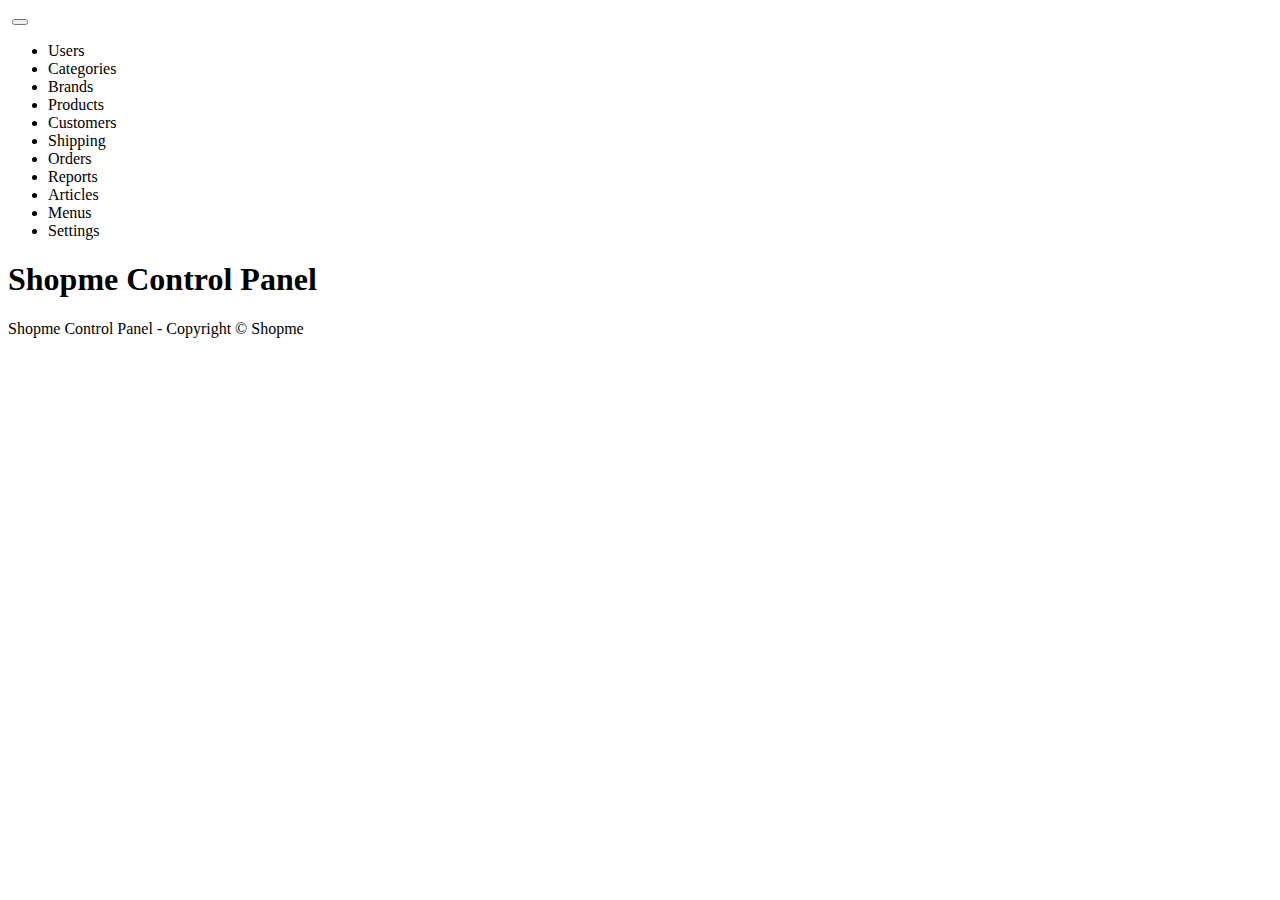
<file: ShopmeWebParent/ShopmeBackEnd/src/main/resources/templates/index.html>
<!DOCTYPE html>
<html land="en" xmlns:th="http://www.thymeleaf.org">
	<head>
		<meta http-equiv="Content-Type" content="text/html; charset=UTF-8">
		<meta name="viewport" content="width=device-width,initial-scale=1.0, minimum-scale=1.0">
		
		<title>Home - Shopme Admin</title>
		
		<link rel="stylesheet" type="text/css" th:href="@{/webjars/bootstrap/css/bootstrap.min.css}" />
		<script type="text/javascript" th:src="@{/webjars/jquery/jquery.min.js}"></script>
		<script type="text/javascript" th:src="@{/webjars/bootstrap/js/bootstrap.min.js}"></script>
	</head>
	<body>		
		<div class="container-fluid">
			<div>
				<nav class="navbar navbar-expand-lg bg-dark navbar-dark">
					<a class="navbar-brand" th:href="@{/}">
						<img th:src="@{/images/ShopmeAdminSmall.png}" />
					</a>
					<button class="navbar-toggler" type="button" data-toggle="collapse" data-target="#topNavbar">
						<span class="navbar-toggler-icon"></span>
					</button>
					<div class="collapse navbar-collapse" id="topNavbar">
						<ul class="navbar-nav">
							<li class="nav-item">
								<a class="nav-link" th:href="@{/users}">Users</a>
							</li>
							<li class="nav-item">
								<a class="nav-link" th:href="@{/categories}">Categories</a>
							</li>
							<li class="nav-item">
								<a class="nav-link" th:href="@{/brands}">Brands</a>
							</li>
							<li class="nav-item">
								<a class="nav-link" th:href="@{/products}">Products</a>
							</li>
							<li class="nav-item">
								<a class="nav-link" th:href="@{/customers}">Customers</a>
							</li>
							<li class="nav-item">
								<a class="nav-link" th:href="@{/shipping}">Shipping</a>
							</li>
							<li class="nav-item">
								<a class="nav-link" th:href="@{/orders}">Orders</a>
							</li>
							<li class="nav-item">
								<a class="nav-link" th:href="@{/reports}">Reports</a>
							</li>
							<li class="nav-item">
								<a class="nav-link" th:href="@{/articles}">Articles</a>
							</li>
							<li class="nav-item">
								<a class="nav-link" th:href="@{/menus}">Menus</a>
							</li>
							<li class="nav-item">
								<a class="nav-link" th:href="@{/settings}">Settings</a>
							</li>
						</ul>
					</div>
				</nav>
			</div>
			<div>
				<h1>Shopme Control Panel</h1>
			</div>
			<div>
				<p>Shopme Control Panel - Copyright &copy; Shopme</p>
			</div>
		</div>
		
		<script type="text/javascript">
			$(document).ready(function() {
				console.log("it works")
			});
		</script>
		
	</body>
</html>
</file>
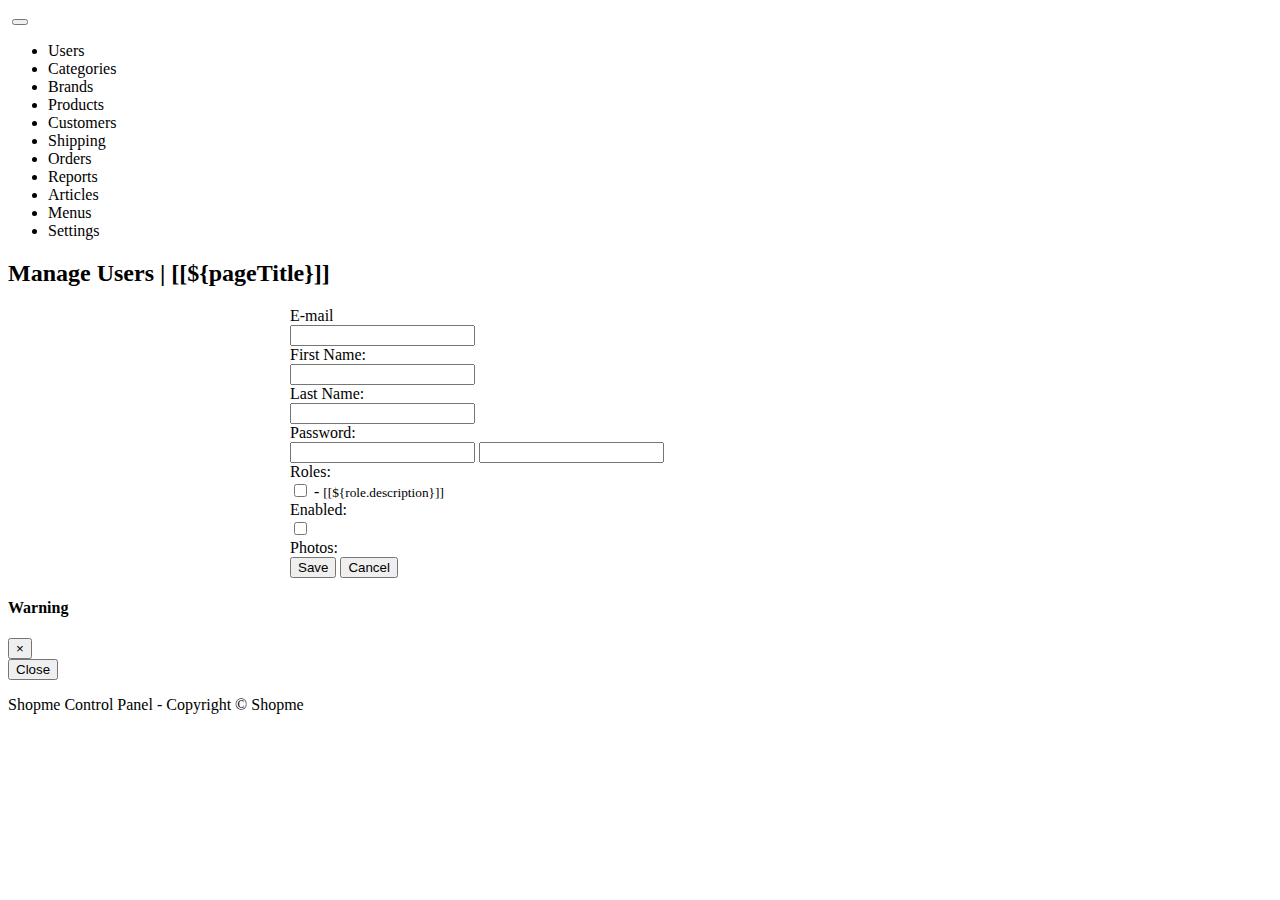
<file: ShopmeWebParent/ShopmeBackEnd/src/main/resources/templates/user_form.html>
<!DOCTYPE html>
<html land="en" xmlns:th="http://www.thymeleaf.org">
	<head>
		<meta http-equiv="Content-Type" content="text/html; charset=UTF-8">
		<meta name="viewport" content="width=device-width,initial-scale=1.0, minimum-scale=1.0">
		
		<title>[[${pageTitle}]]</title>
		
		<link rel="stylesheet" type="text/css" th:href="@{/webjars/bootstrap/css/bootstrap.min.css}" />
		<script type="text/javascript" th:src="@{/webjars/jquery/jquery.min.js}"></script>
		<script type="text/javascript" th:src="@{/webjars/bootstrap/js/bootstrap.min.js}"></script>
	</head>
	<body>		
		<div class="container-fluid">
			<div>
				<nav class="navbar navbar-expand-lg bg-dark navbar-dark">
					<a class="navbar-brand" th:href="@{/}">
						<img th:src="@{/images/ShopmeAdminSmall.png}" />
					</a>
					<button class="navbar-toggler" type="button" data-toggle="collapse" data-target="#topNavbar">
						<span class="navbar-toggler-icon"></span>
					</button>
					<div class="collapse navbar-collapse" id="topNavbar">
						<ul class="navbar-nav">
							<li class="nav-item">
								<a class="nav-link" th:href="@{/users}">Users</a>
							</li>
							<li class="nav-item">
								<a class="nav-link" th:href="@{/categories}">Categories</a>
							</li>
							<li class="nav-item">
								<a class="nav-link" th:href="@{/brands}">Brands</a>
							</li>
							<li class="nav-item">
								<a class="nav-link" th:href="@{/products}">Products</a>
							</li>
							<li class="nav-item">
								<a class="nav-link" th:href="@{/customers}">Customers</a>
							</li>
							<li class="nav-item">
								<a class="nav-link" th:href="@{/shipping}">Shipping</a>
							</li>
							<li class="nav-item">
								<a class="nav-link" th:href="@{/orders}">Orders</a>
							</li>
							<li class="nav-item">
								<a class="nav-link" th:href="@{/reports}">Reports</a>
							</li>
							<li class="nav-item">
								<a class="nav-link" th:href="@{/articles}">Articles</a>
							</li>
							<li class="nav-item">
								<a class="nav-link" th:href="@{/menus}">Menus</a>
							</li>
							<li class="nav-item">
								<a class="nav-link" th:href="@{/settings}">Settings</a>
							</li>
						</ul>
					</div>
				</nav>
			</div>
			
			<div>
				<h2>Manage Users | [[${pageTitle}]]</h2>
			</div>
			
			<form th:action="@{/users/save}" method="post" th:object="${user}" onsubmit="return checkEmailUnique(this);" style="max-width: 700px; margin: 0 auto">
				<input type="hidden" th:field="*{id}"/>
				
				<div class="border border-secondary rounded p-3">
					<div class="form-group row">
						<label class="col-sm-4 col-form-label">E-mail</label>
						<div class="col-sm-8">
							<input type="email" th:field="*{email}" class="form-control" required minlength="8" maxlength="128" />
						</div>
					</div>
					
					<div class="form-group row">
						<label class="col-sm-4 col-form-label">First Name:</label>
						<div class="col-sm-8">
							<input type="text" th:field="*{firstName}" class="form-control" required minlength="2" maxlength="45" />
						</div>
					</div>
					
					<div class="form-group row">
						<label class="col-sm-4 col-form-label">Last Name:</label>
						<div class="col-sm-8">
							<input type="text" th:field="*{lastName}" class="form-control" required minlength="2" maxlength="45" />
						</div>
					</div>
					
					<div class="form-group row">
						<label class="col-sm-4 col-form-label">Password:</label>
						<div class="col-sm-8">
							<input th:if="${user.id == null}" type="password" th:field="*{password}" class="form-control" required minlength="8" maxlength="64" />
							<input th:if="${user.id != null}" type="password" th:field="*{password}" class="form-control" minlength="8" maxlength="64" />
						</div>
					</div>
					
					<div class="form-group row">
						<label class="col-sm-4 col-form-label">Roles:</label>
						<div class="col-sm-8">
							<th:block th:each="role : ${listRoles}">
								<input type="checkbox" th:field="*{roles}" 
									th:text="${role.name}"
									th:value="${role.id}"
									class="m-2"
								/>
								- <small>[[${role.description}]]</small>
								<br />
							</th:block>
						</div>
					</div>
					
					<div class="form-group row">
						<label class="col-sm-4 col-form-label">Enabled:</label>
						<div class="col-sm-8">
							<input type="checkbox" th:field="*{enabled}" />
						</div>
					</div>
					
					<div class="form-group row">
						<label class="col-sm-4 col-form-label">Photos:</label>
						<div class="col-sm-8">
							<checkbox></checkbox>
						</div>
					</div>
					
					<div>
						<input type="submit" value="Save" class="btn btn-primary m-3" />
						<input type="button" value="Cancel" class="btn btn-secondary" id="buttonCancel" /> 
					</div>
				</div>
			</form>
			
			<div class="modal fade text-center" id="modalDialog">
				<div class="modal-dialog">
					<div class="modal-content">
						<div class="modal-header">
							<h4 class="modal-title" id="modalTitle">Warning</h4>
							<button type="button" class="close" data-dismiss="modal">&times;</button>
						</div>
						
						<div class="modal-body">
							<span id="modalBody"></span>
						</div>
						
						<div class="modal-footer">
							<button type="button" class="btn btn-danger" data-dismiss="modal">Close</button>
						</div>
					</div>
				</div>
			</div>
			
			<div class="text-center">
				<p>Shopme Control Panel - Copyright &copy; Shopme</p>
			</div>
		</div>
		
		<script type="text/javascript">
			$(document).ready(function() {
				console.log("it works")
				
				$("#buttonCancel").on("click", function(e) {
					// e.preventDefault();
					// console.log("cancel button");
					window.location="[[@{/users}]]";
				});
			});
						
			function checkEmailUnique(form) {
				// alert('check email unique');
				url = "[[@{/users/check_email}]]";
				userId = $("#id").val();
				userEmail = $("#email").val();
				csrfValue = $("input[name='_csrf']").val();
				params = {id: userId, email: userEmail, _csrf: csrfValue};
				
				// $("#modalDialog").modal();
			    //
				// if (true) return false;
				
				$.post(url, params, function(response) {
					if(response == "Ok") {
						form.submit();
					} else if (response == "Duplicated") {
						// alert("There is another user having the email " + userEmail);
						showModalDialog("Warning", "There is another user having the email " + userEmail);
					} else {
						showModalDialog("Error", "Unknown response from server");
					}
				}).fail(function() {
					showModalDialog("Error", "Could not connect to the server");
				});
				
				return false;	
			}
			
			function showModalDialog(title, message) {
				$("#modalTitle").text(title);
				$("#modalBody").text(message);
				$("#modalDialog").modal();
			}
			
		</script>
		
	</body>
</html>
</file>
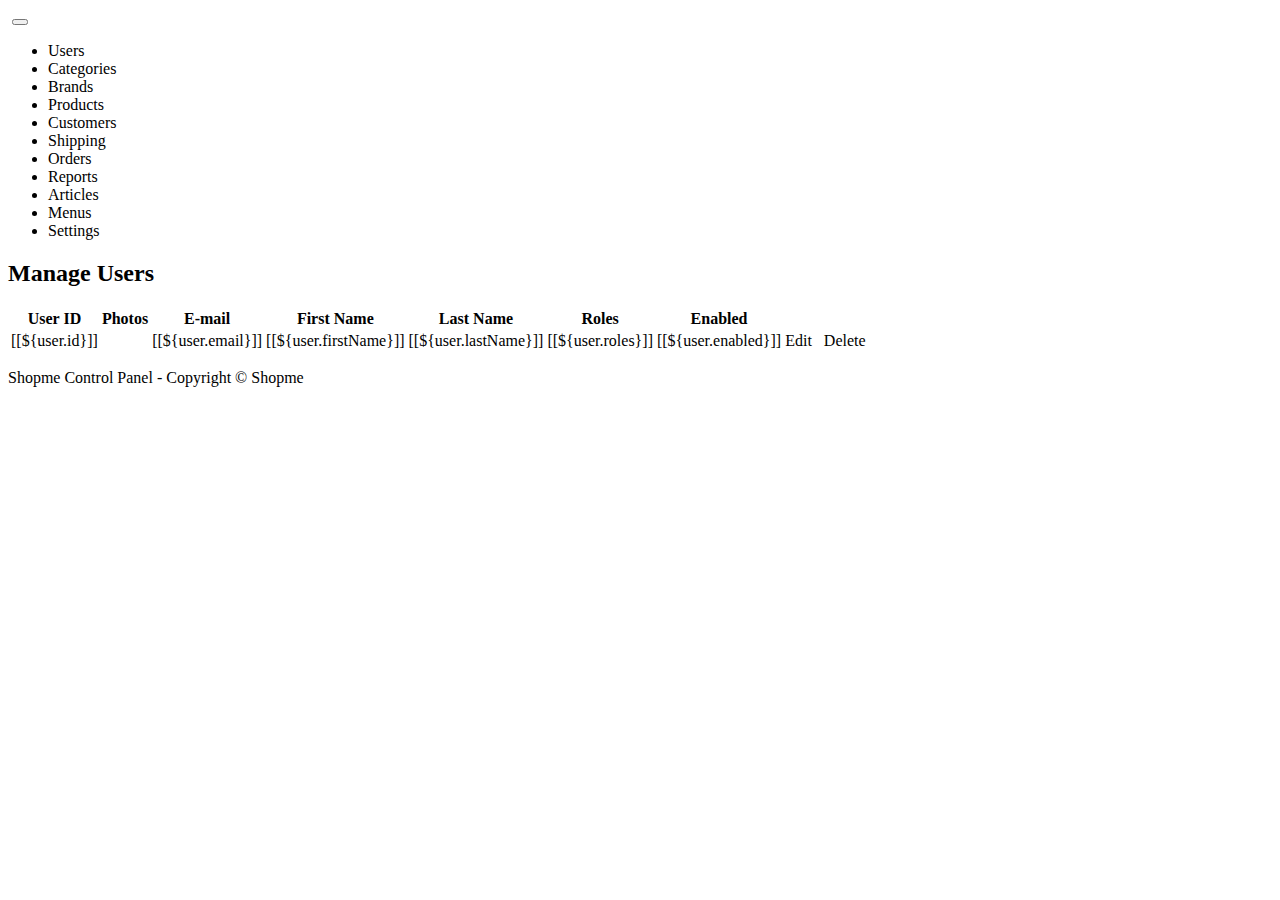
<file: ShopmeWebParent/ShopmeBackEnd/src/main/resources/templates/users.html>
<!DOCTYPE html>
<html land="en" xmlns:th="http://www.thymeleaf.org">
	<head>
		<meta http-equiv="Content-Type" content="text/html; charset=UTF-8">
		<meta name="viewport" content="width=device-width,initial-scale=1.0, minimum-scale=1.0">
		
		<title>Home - Shopme Admin</title>
		
		<link rel="stylesheet" type="text/css" th:href="@{/webjars/bootstrap/css/bootstrap.min.css}" />
		<script type="text/javascript" th:src="@{/webjars/jquery/jquery.min.js}"></script>
		<script type="text/javascript" th:src="@{/webjars/bootstrap/js/bootstrap.min.js}"></script>
	</head>
	<body>		
		<div class="container-fluid">
			<div>
				<nav class="navbar navbar-expand-lg bg-dark navbar-dark">
					<a class="navbar-brand" th:href="@{/}">
						<img th:src="@{/images/ShopmeAdminSmall.png}" />
					</a>
					<button class="navbar-toggler" type="button" data-toggle="collapse" data-target="#topNavbar">
						<span class="navbar-toggler-icon"></span>
					</button>
					<div class="collapse navbar-collapse" id="topNavbar">
						<ul class="navbar-nav">
							<li class="nav-item">
								<a class="nav-link" th:href="@{/users}">Users</a>
							</li>
							<li class="nav-item">
								<a class="nav-link" th:href="@{/categories}">Categories</a>
							</li>
							<li class="nav-item">
								<a class="nav-link" th:href="@{/brands}">Brands</a>
							</li>
							<li class="nav-item">
								<a class="nav-link" th:href="@{/products}">Products</a>
							</li>
							<li class="nav-item">
								<a class="nav-link" th:href="@{/customers}">Customers</a>
							</li>
							<li class="nav-item">
								<a class="nav-link" th:href="@{/shipping}">Shipping</a>
							</li>
							<li class="nav-item">
								<a class="nav-link" th:href="@{/orders}">Orders</a>
							</li>
							<li class="nav-item">
								<a class="nav-link" th:href="@{/reports}">Reports</a>
							</li>
							<li class="nav-item">
								<a class="nav-link" th:href="@{/articles}">Articles</a>
							</li>
							<li class="nav-item">
								<a class="nav-link" th:href="@{/menus}">Menus</a>
							</li>
							<li class="nav-item">
								<a class="nav-link" th:href="@{/settings}">Settings</a>
							</li>
						</ul>
					</div>
				</nav>
			</div>
			
			<div>
				<h2>Manage Users</h2>
			</div>
			
			<div>
				<table class="table table-bordered table-striped table-hover table-responsive-xL">
					<thead class="thead-dark">
						<tr>
							<th>User ID</th>		
							<th>Photos</th>
							<th>E-mail</th>		
							<th>First Name</th>
							<th>Last Name</th>		
							<th>Roles</th>
							<th>Enabled</th>		
							<th></th>
						</tr>
					</thead>
					<tbody>
						<tr th:each="user : ${listUsers}">
							<!-- <td th:text="${user.id}">id</td> -->
							<td>[[${user.id}]]</td>
							<td></td>
							<td>[[${user.email}]]</td>
							<td>[[${user.firstName}]]</td>
							<td>[[${user.lastName}]]</td>
							<td>[[${user.roles}]]</td>
							<td>[[${user.enabled}]]</td>
							<td>
								Edit &nbsp; Delete
							</td>
						</tr>
					</tbody>
				</table>
			</div>
			
			<div class="text-center">
				<p>Shopme Control Panel - Copyright &copy; Shopme</p>
			</div>
		</div>
		
		<script type="text/javascript">
			$(document).ready(function() {
				console.log("it works")
			});
		</script>
		
	</body>
</html>
</file>
